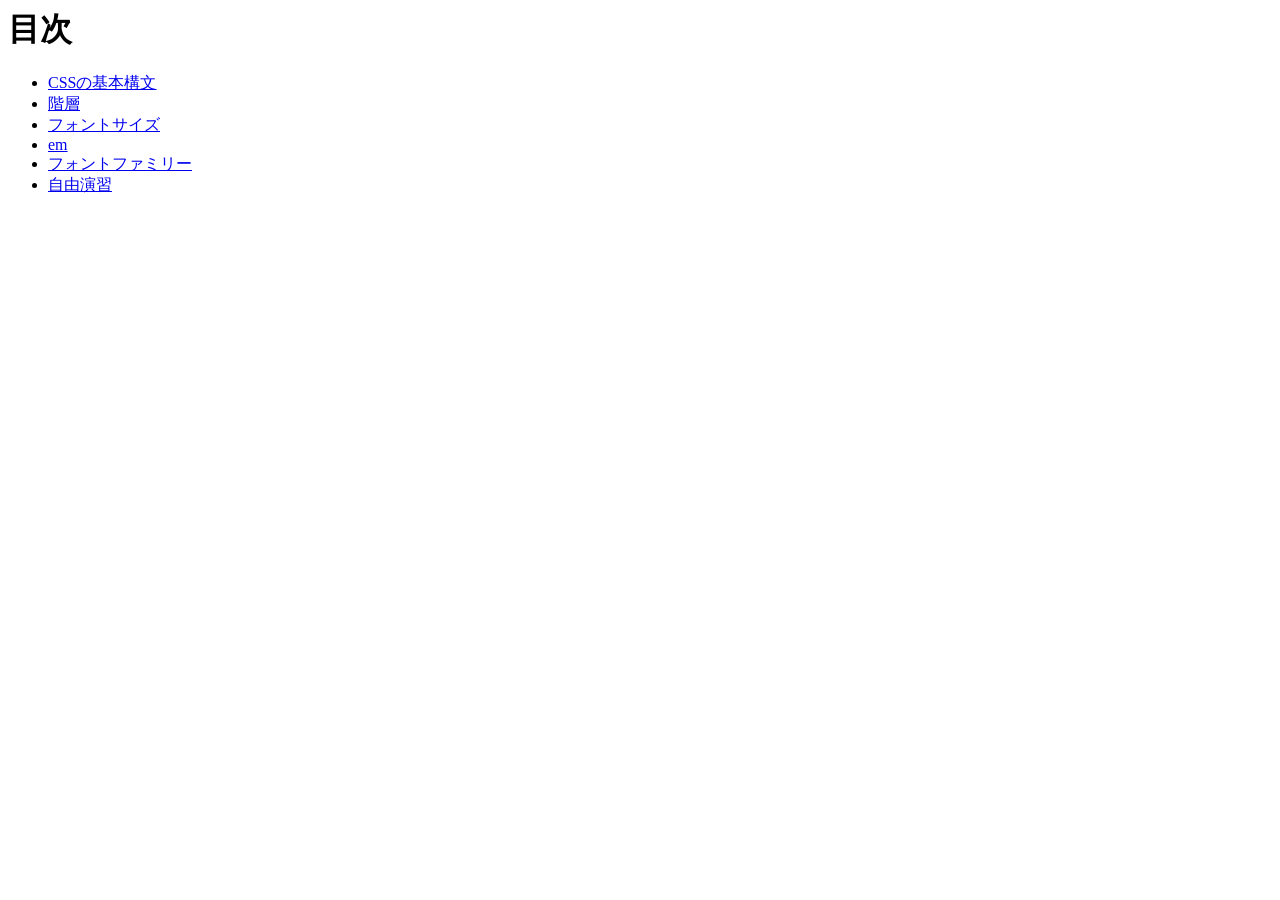
<file: index.html>
<!doctype.html>
<html lang="ja">
    <head>
        <meta charset="utf-8">
        <title>
            20260611-hc
        </title>
    </head>
    <body>
        <h1>
            目次
        </h1>
<!-- alt + shift + ↓　で選択した行を下に複製 -->
        <ul>
            <li>
                <a href="css_basic/color/index.html">
                    CSSの基本構文
                </a>
            </li>
            <li>
                <a href="css_basic/font/index2.html">
                    階層
                </a>
            </li>
            <li>
                <a href="css_basic/font/index3.html">
                    フォントサイズ
                </a>
            </li>
            <li>
                <a href="css_basic/font/em.html">
                    em
                </a>
            </li>
            <li>
                <a href="css_basic/font/family.html">
                    フォントファミリー
                </a>
            </li>
            <li>
                <a href="css_basic/free/index.html">
                    自由演習
                </a>
            </li>
        </ul>


    </body>
</html>
</file>
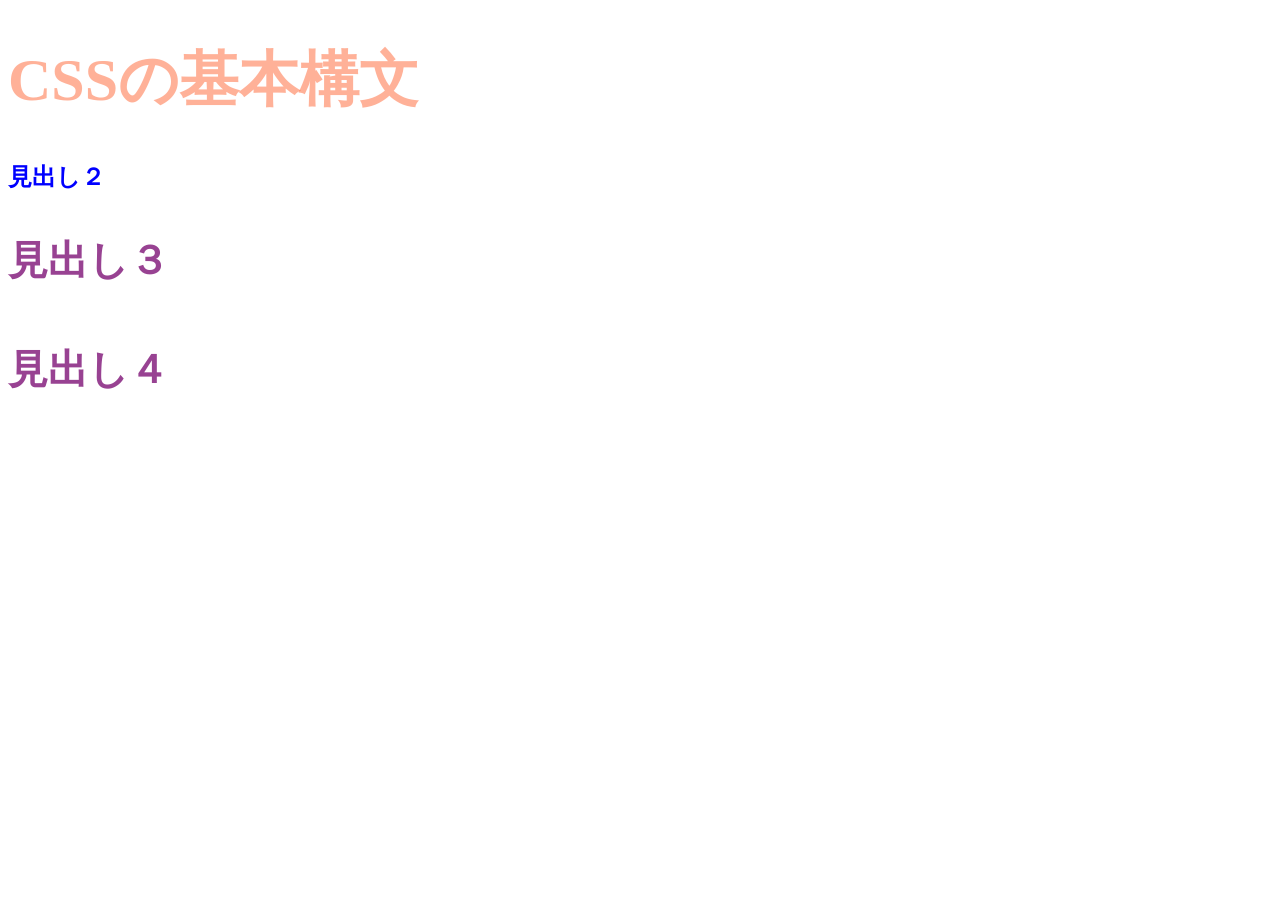
<file: css_basic/color/index.html>
<!DOCTYPE html>
<html lang="ja">
<head>
    <meta charset="UTF-8">
    <title>CSSの基本構文</title>
    <link rel="stylesheet" href="style.css">
</head>
<body>
    <h1>
        CSSの基本構文
    </h1>
    <h2>
        見出し２
    </h2>
    <h3>
        見出し３
    </h3>
    <h4>
        見出し４
    </h4>
</body>
</html>
</file>
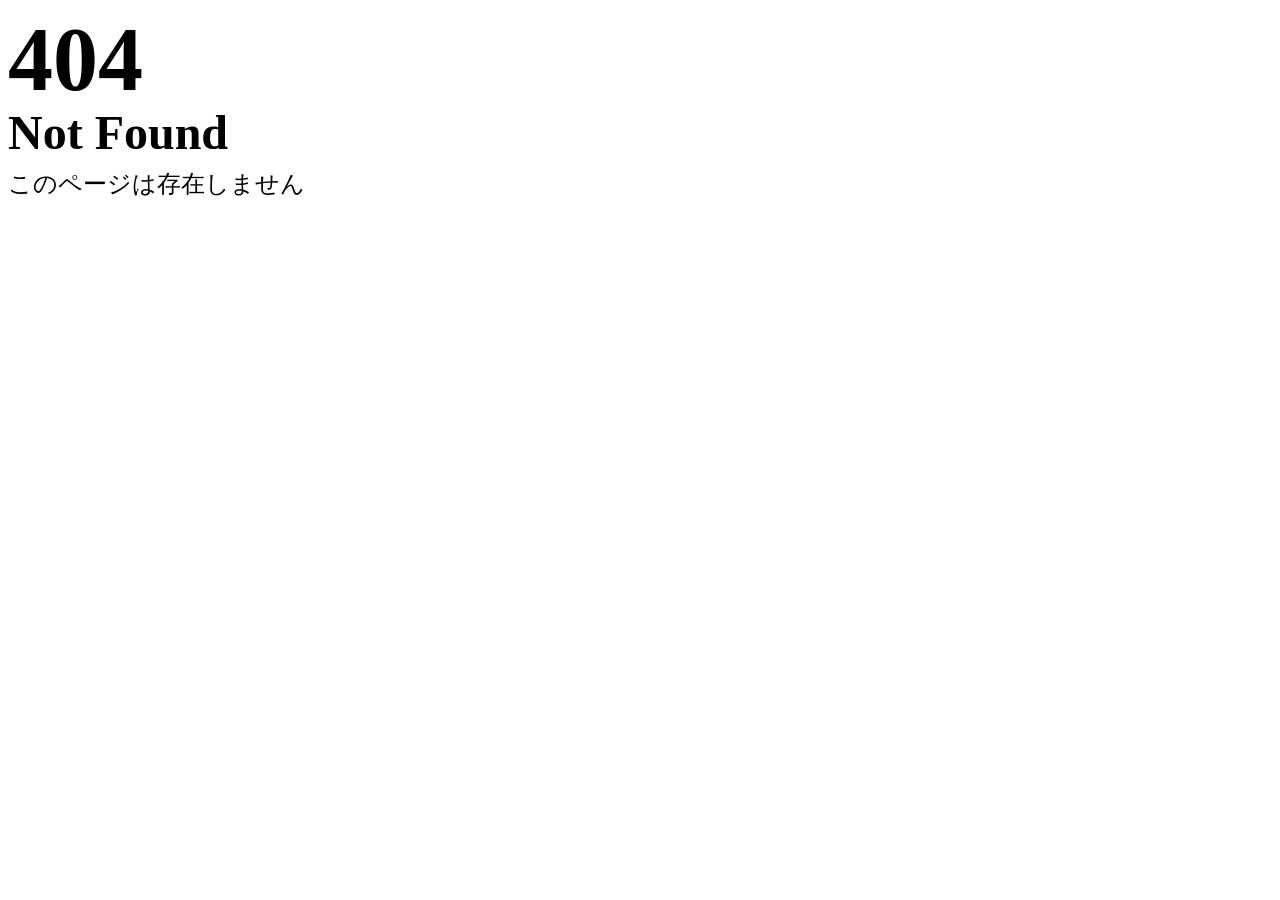
<file: css_basic/free/index.html>
<!DOCTYPE html>
<html lang="ja">
    <head>
        <meta charset="utf-8">
        <title>
            自由
        </title>
        <link rel="stylesheet" href="style.css">
    </head>
    <body>
        <h1>
            404
        </h1>
        <h2>
            Not Found
        </h2>
        <p>
            このページは存在しません
        </p>
    </body>
</html>
</file>
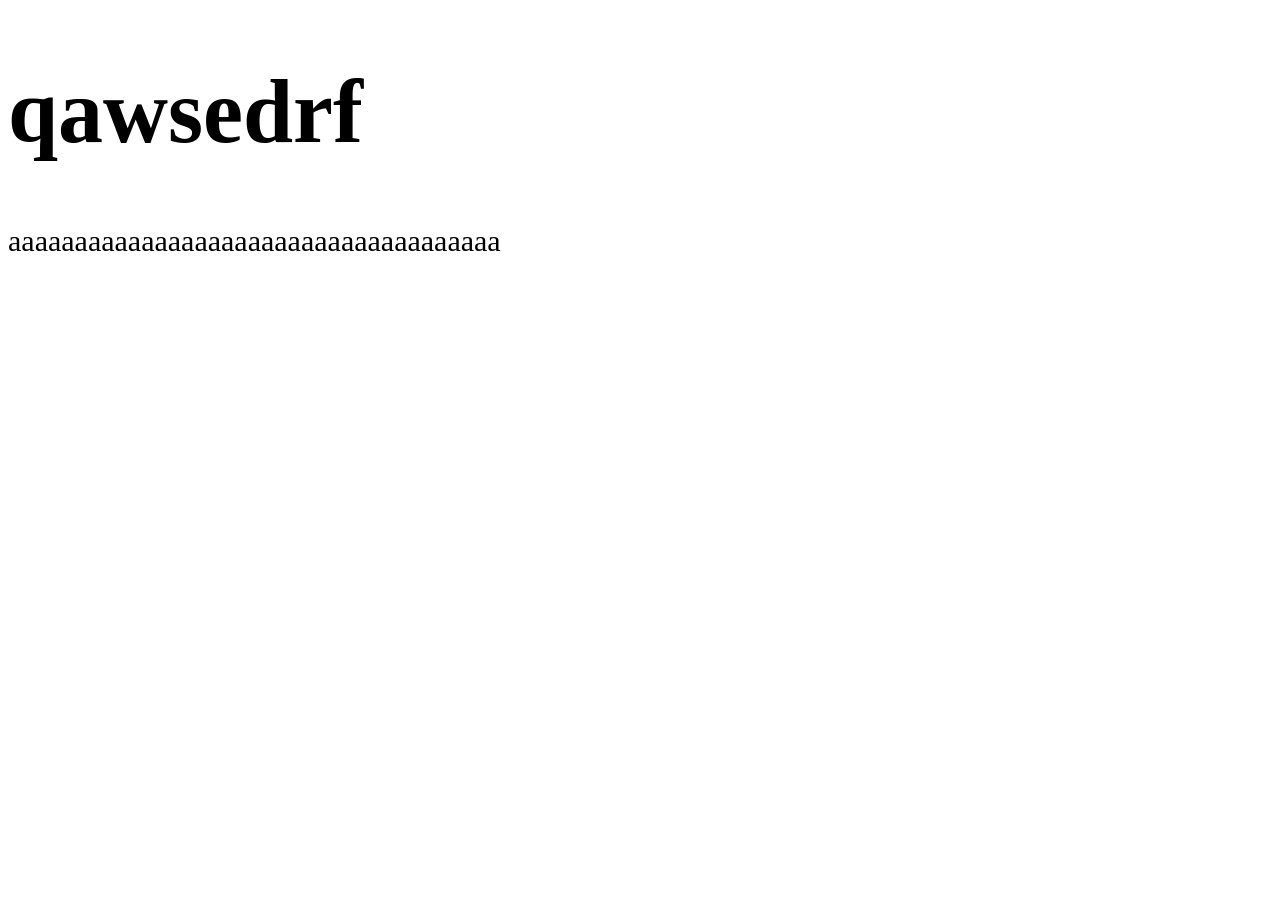
<file: css_basic/font/em.html>
<!doctype html>
<html lang="ja">
    <head>
        <meta charset="utg-8">
        <link rel="stylesheet" href="stylr4.css">
    </head>
    <body>
        <div>
            <!-- divは親子関係 -->
        <h1>
            qawsedrf
        </h1>
        <p>
            aaaaaaaaaaaaaaaaaaaaaaaaaaaaaaaaaaaaa
        </p>
        </div>
    </body>
</html>
</file>
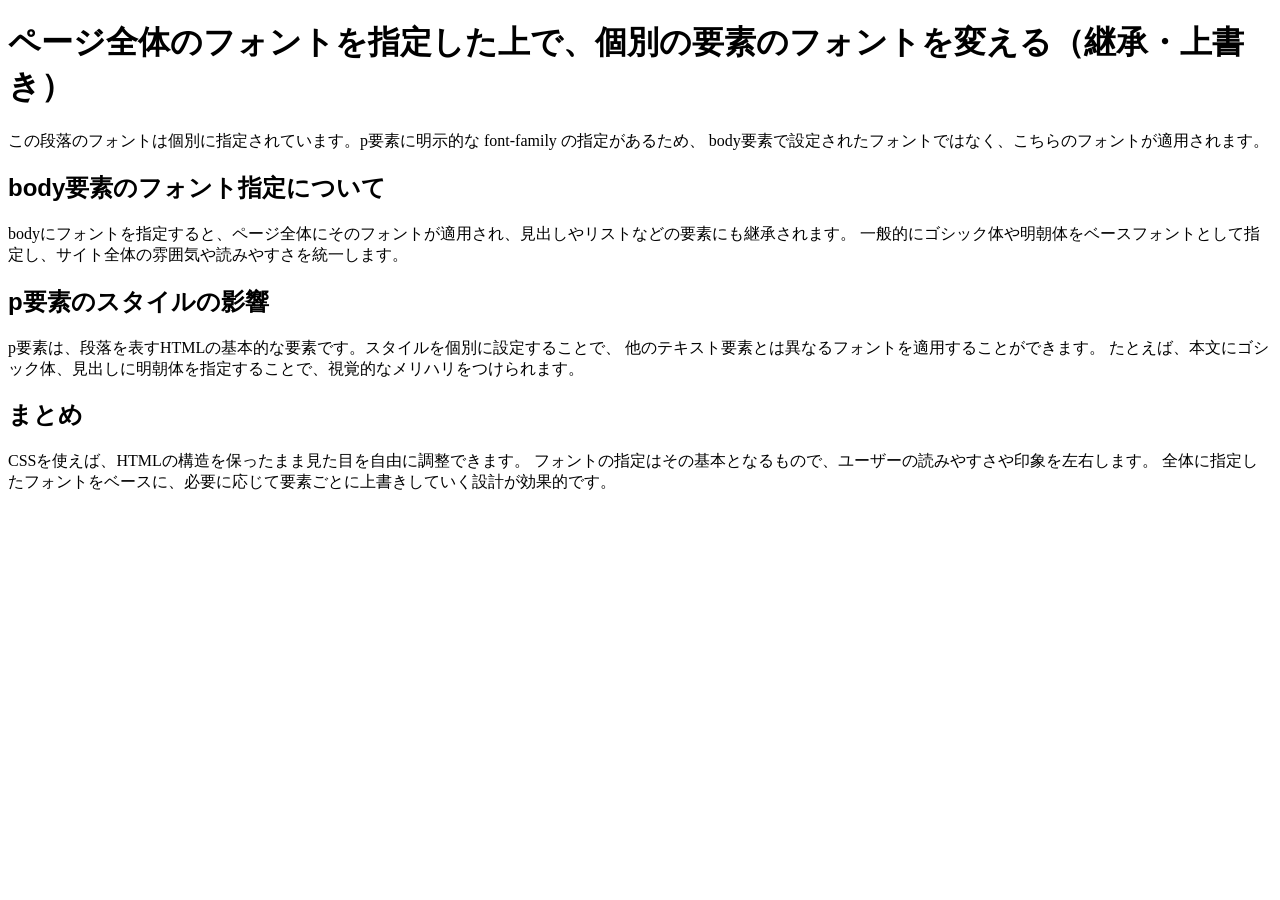
<file: css_basic/font/family.html>
<!doctype html>
<html lang="ja">

<head>
    <meta charset="utf-8">
    <title>
        ファミリー
    </title>
    <link rel="stylesheet" href="style6.css">

</head>

<body>
    <!-- <h1>ページ全体のフォントを変える</h1>
    <p>この段落は、font-familyを指定することで明朝体になります。</p>
    <p>もう一つの段落も同じく、明朝体で表示されます。</p> -->
    <h1>ページ全体のフォントを指定した上で、個別の要素のフォントを変える（継承・上書き）</h1>

<p>
  この段落のフォントは個別に指定されています。p要素に明示的な font-family の指定があるため、
  body要素で設定されたフォントではなく、こちらのフォントが適用されます。
</p>

<h2>body要素のフォント指定について</h2>

<p>
  bodyにフォントを指定すると、ページ全体にそのフォントが適用され、見出しやリストなどの要素にも継承されます。
  一般的にゴシック体や明朝体をベースフォントとして指定し、サイト全体の雰囲気や読みやすさを統一します。
</p>

<h2>p要素のスタイルの影響</h2>

<p>
  p要素は、段落を表すHTMLの基本的な要素です。スタイルを個別に設定することで、
  他のテキスト要素とは異なるフォントを適用することができます。
  たとえば、本文にゴシック体、見出しに明朝体を指定することで、視覚的なメリハリをつけられます。
</p>

<h2>まとめ</h2>

<p>
  CSSを使えば、HTMLの構造を保ったまま見た目を自由に調整できます。
  フォントの指定はその基本となるもので、ユーザーの読みやすさや印象を左右します。
  全体に指定したフォントをベースに、必要に応じて要素ごとに上書きしていく設計が効果的です。
</p>

</body>

</html>
</file>
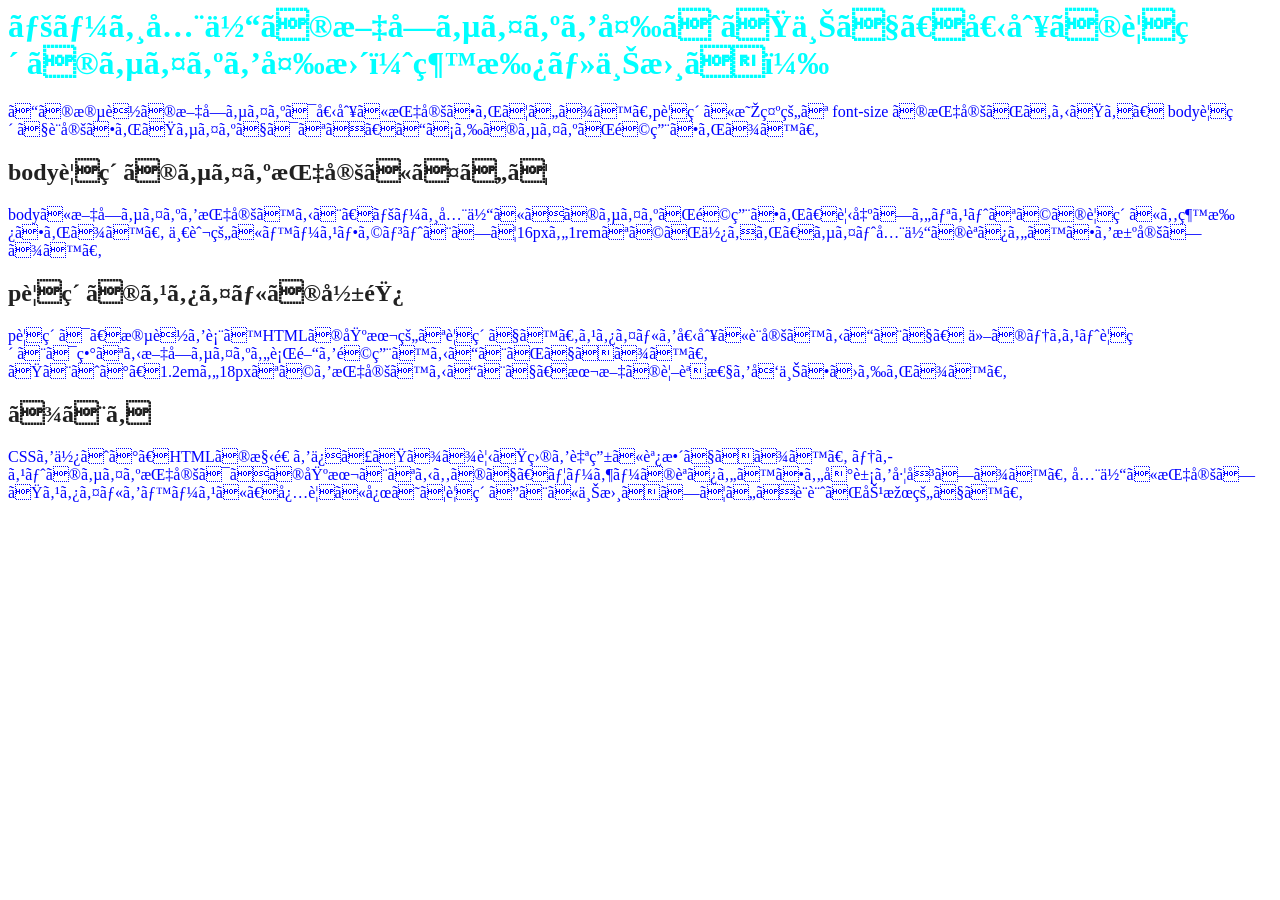
<file: css_basic/font/index2.html>
<!doctype.html>
    <html lang="utf8">

    <head>
        <meta charset="ja">
        <title>
            font
        </title>
        <link rel="stylesheet" href="style.css">
    </head>

    <body>
        <h1>ページ全体の文字サイズを変えた上で、個別の要素のサイズを変更（継承・上書き）</h1>
        <p>
            この段落の文字サイズは個別に指定されています。p要素に明示的な font-size の指定があるため、
            body要素で設定されたサイズではなく、こちらのサイズが適用されます。
        </p>

        <h2>body要素のサイズ指定について</h2>
        <p>
            bodyに文字サイズを指定すると、ページ全体にそのサイズが適用され、見出しやリストなどの要素にも継承されます。
            一般的にベースフォントとして16pxや1remなどが使われ、サイト全体の読みやすさを決定します。
        </p>

        <h2>p要素のスタイルの影響</h2>
        <p>
            p要素は、段落を表すHTMLの基本的な要素です。スタイルを個別に設定することで、
            他のテキスト要素とは異なる文字サイズや行間を適用することができます。
            たとえば、1.2emや18pxなどを指定することで、本文の視認性を向上させられます。
        </p>

        <h2>まとめ</h2>
        <p>
            CSSを使えば、HTMLの構造を保ったまま見た目を自由に調整できます。
            テキストのサイズ指定はその基本となるもので、ユーザーの読みやすさや印象を左右します。
            全体に指定したスタイルをベースに、必要に応じて要素ごとに上書きしていく設計が効果的です。
        </p>
    </body>

    </html>
</file>
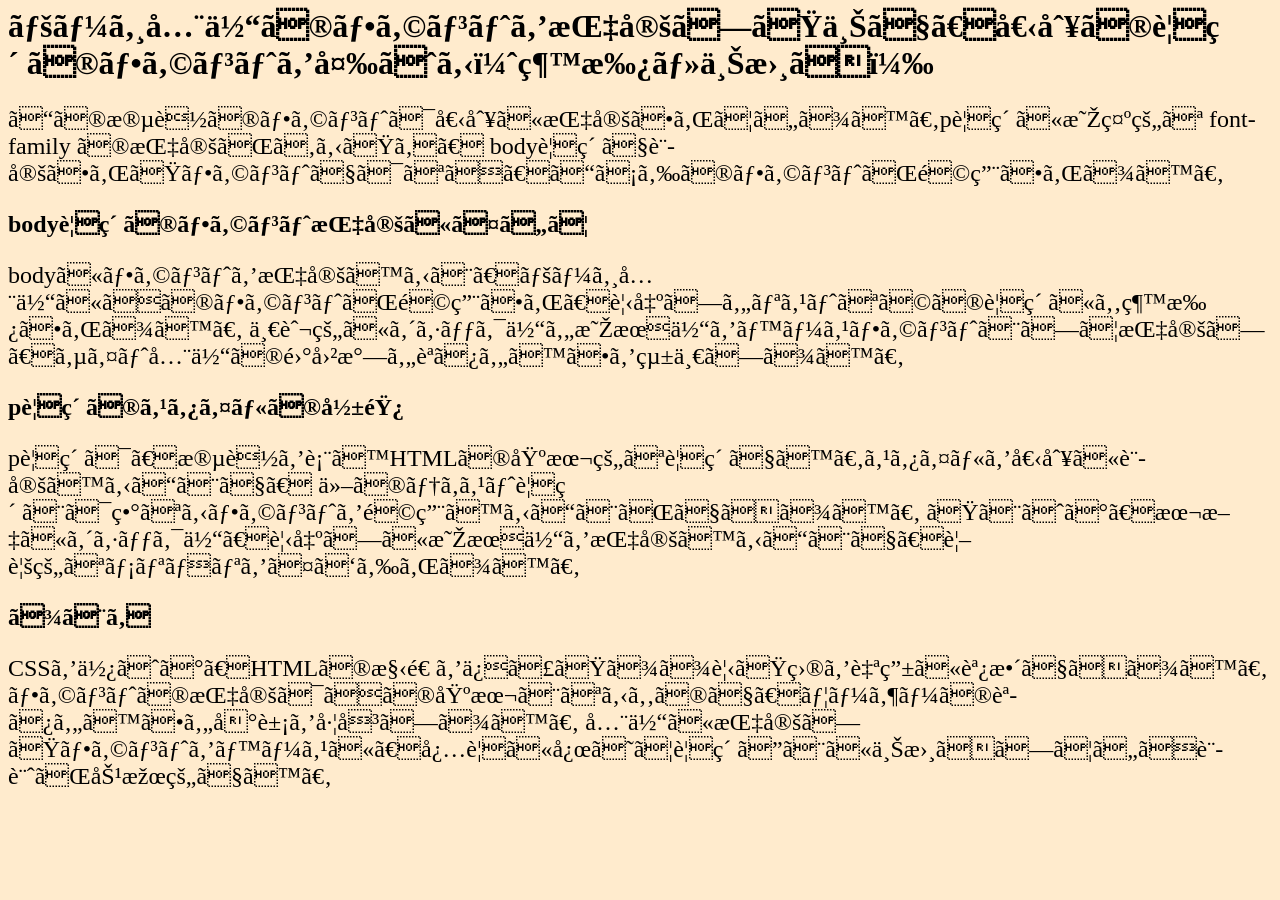
<file: css_basic/font/index3.html>
<!doctype.html>
    <html lang="utf-8">

    <head>
        <meta charset="ja">
        <title>
            font_size
        </title>
        <link rel="stylesheet" href="style2.css">
    </head>

    <body>
        <div>
        <h1>ページ全体のフォントを指定した上で、個別の要素のフォントを変える（継承・上書き）</h1>

        <p>
            この段落のフォントは個別に指定されています。p要素に明示的な font-family の指定があるため、
            body要素で設定されたフォントではなく、こちらのフォントが適用されます。
        </p>

        <h2>body要素のフォント指定について</h2>

        <p>
            bodyにフォントを指定すると、ページ全体にそのフォントが適用され、見出しやリストなどの要素にも継承されます。
            一般的にゴシック体や明朝体をベースフォントとして指定し、サイト全体の雰囲気や読みやすさを統一します。
        </p>

        <h2>p要素のスタイルの影響</h2>

        <p>
            p要素は、段落を表すHTMLの基本的な要素です。スタイルを個別に設定することで、
            他のテキスト要素とは異なるフォントを適用することができます。
            たとえば、本文にゴシック体、見出しに明朝体を指定することで、視覚的なメリハリをつけられます。
        </p>

        <h2>まとめ</h2>

        <p>
            CSSを使えば、HTMLの構造を保ったまま見た目を自由に調整できます。
            フォントの指定はその基本となるもので、ユーザーの読みやすさや印象を左右します。
            全体に指定したフォントをベースに、必要に応じて要素ごとに上書きしていく設計が効果的です。
        </p>
        </div>
    </body>

    </html>
</file>
<file: css_basic/color/style.css>
@charset "utf-8";
h1 {
    /* color:red; */
    color: rgb(255,100,50, 0.5);
    /* r と　g と　bを使うと最後に４つ目の値を入れると透明度をいじれる */
    font-size:60px;
}

h2 {
    color: blue;

}

h3, 
h4, 
h5 {
    font-size: 40px;
    color: #984292

}
</file>
<file: css_basic/free/style.css>
@charset "utf-8";
h1 {
    font-size: 90px;
    color: rgb(0,0,0);
    line-height: 0%;
}
h2 {
    font-size: 3em;
    line-height: 50%;
    
}
p {
    font-size: 1.5em;
    line-height: 0%;
}
</file>
<file: css_basic/font/stylr4.css>
@charset "utf-8";
body {
    font-size: 24px;
    
}
div {
    font-size: 30px;
}
h1 {
    font-size: 3em;
}
</file>
<file: css_basic/font/style6.css>
@charset "utf-8";
body {
    font-family: serif;
}
h2 {
    font-family:Impact, Haettenschweiler, 'Arial Narrow Bold', sans-serif;
}
</file>
<file: css_basic/font/style.css>
@charset "utf-8";
h1 {
    color: rgb(0,255,255);
}
h2 {
    color: #212121;
    /* ここではh２以下の項目も黒にされてる 　divを使うと*/
}
p {
    color: blue;
    /* p要素は先に上のｈ２要素で黒にされた後ｐのカスタムで青にされてる */
}
</file>
<file: css_basic/font/style2.css>
@charset "utf-8";
body {
    background-color: blanchedalmond;
    font-size: 16px;
}
p {
    font-size: 1.5em;
    /* 16*1.5 em　のこと */
}
</file>
